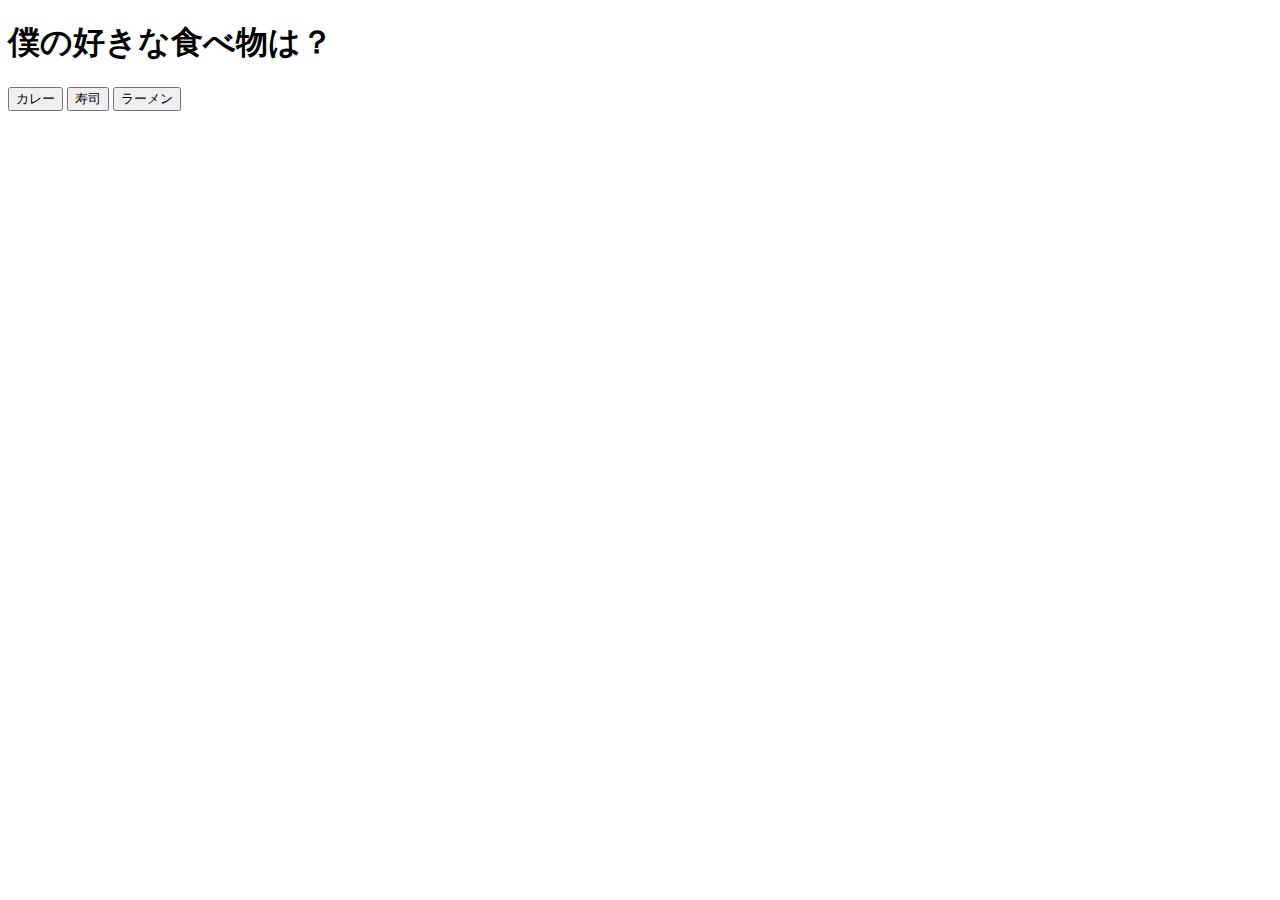
<file: 04_ゼミ/week1/quiz.html>
<!DOCTYPE html>
<html lang="ja">
  <head>
    <meta charset="UTF-8" />
    <meta http-equiv="X-UA-Compatible" content="IE=edge" />
    <meta name="viewport" content="width=device-width, initial-scale=1.0" />
    <title>Quiz</title>
    <link rel="stylesheet" href="quiz.css" />
  </head>
  <body>
    <h1>僕の好きな食べ物は？</h1>
    <button id="c">カレー</button>
    <button id="s">寿司</button>
    <button id="r">ラーメン</button>
    <div id="a"></div>
    <script></script>
  </body>
</html>
</file>
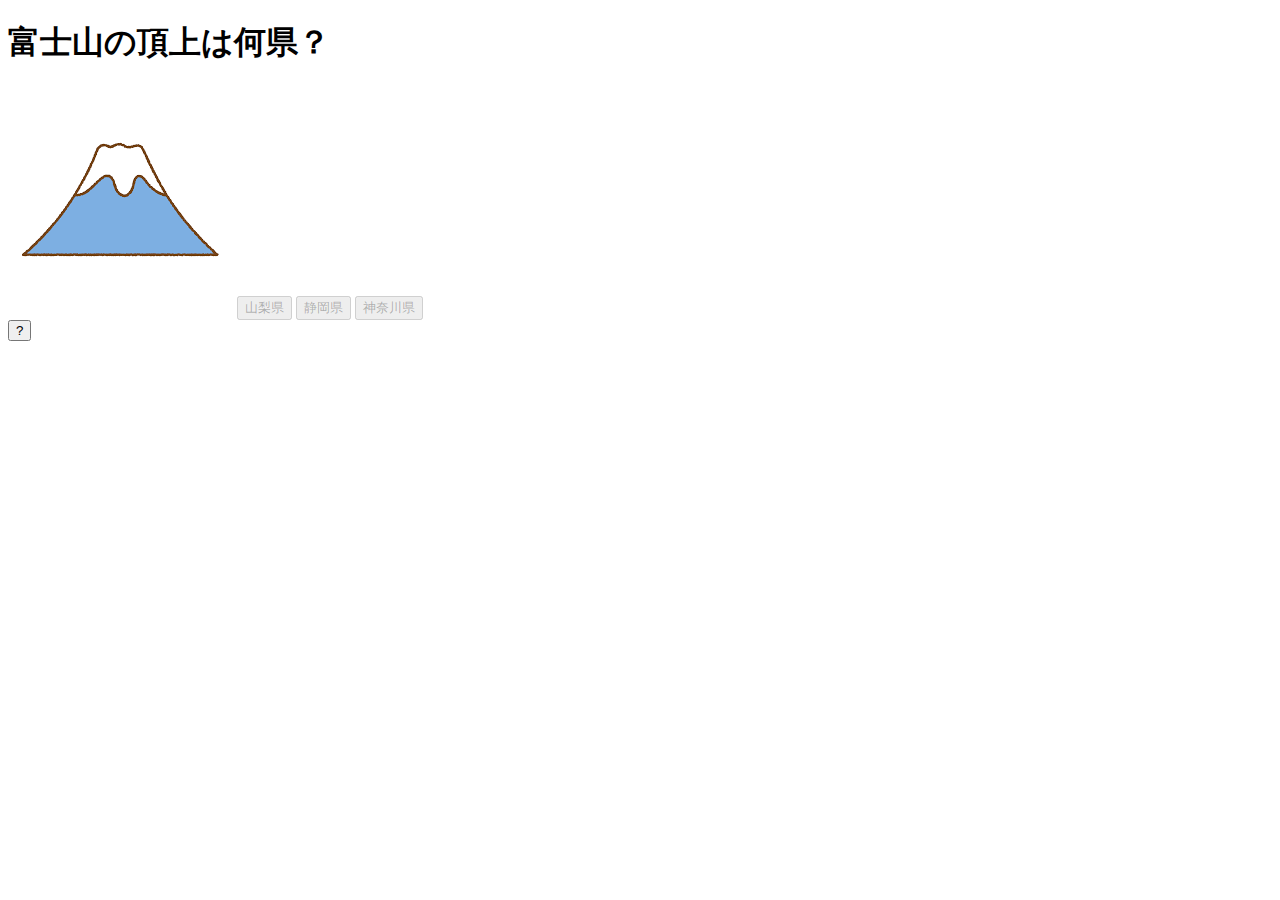
<file: 04_ゼミ/week1/quiz2.html>
<!DOCTYPE html>
<html lang="ja">
  <head>
    <meta charset="UTF-8" />
    <meta http-equiv="X-UA-Compatible" content="IE=edge" />
    <meta name="viewport" content="width=device-width, initial-scale=1.0" />
    <title>Quiz</title>
  </head>
  <body>
    <h1>富士山の頂上は何県？</h1>
    <img
      id="change"
      src="[data-uri]"
      alt="富士山"
    />
    <button id="y" disabled>山梨県</button>
    <button id="s" disabled>静岡県</button>
    <button id="k" disabled>神奈川県</button>
    <br />
    <button id="img">?</button>
    <div id="a"></div>
    <script>
      const button1 = document.getElementById("y")
      const button2 = document.getElementById("s")
      const button3 = document.getElementById("k")
      const ans = document.getElementById("a")
      const q = document.getElementById("img")
      const img = document.getElementById("change")
      button1.onclick = function () {
        ans.textContent = "正解！！"
      }
      button2.onclick = function () {
        ans.textContent = "正解！！"
      }
      button3.onclick = function () {
        ans.textContent = "はずれ＾＾"
      }
      q.onclick = function () {
        img.src =
          "https://encrypted-tbn0.gstatic.com/images?q=tbn:ANd9GcRKkdqFG1GRL5sDf1dKYyxE9xbaBcEoz5PuYg&usqp=CAU"
      }
    </script>
  </body>
</html>
</file>
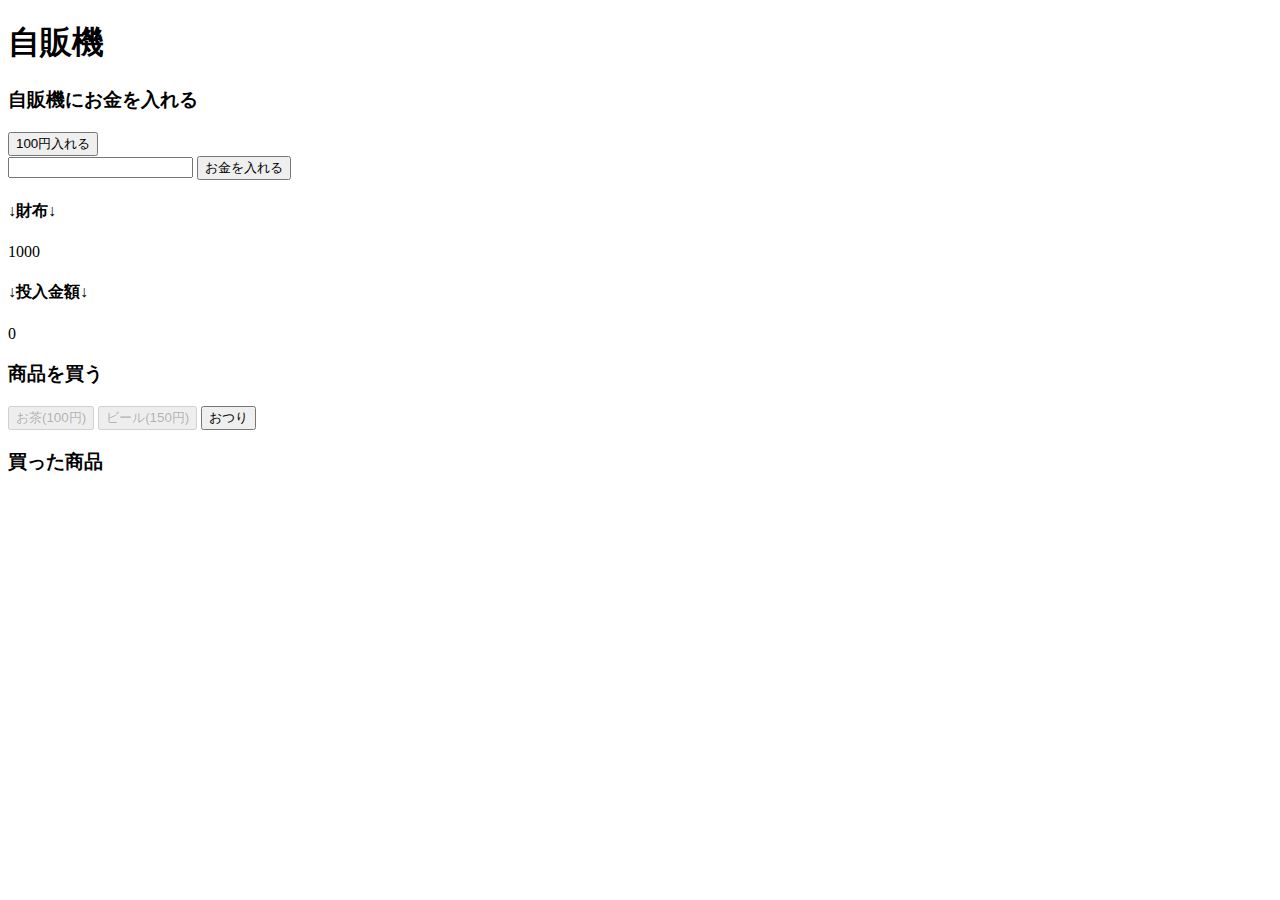
<file: 04_ゼミ/week2/main.html>
<!DOCTYPE html>
<html lang="ja">
  <head>
    <meta charset="UTF-8" />
    <meta http-equiv="X-UA-Compatible" content="IE=edge" />
    <meta name="viewport" content="width=device-width, initial-scale=1.0" />
    <title>自販機</title>
  </head>
  <body>
    <h1>自販機</h1>
    <section>
      <h3>自販機にお金を入れる</h3>
      <button id="add-button-100">100円入れる</button><br />
      <input id="add-money" />
      <button id="add-button-money">お金を入れる</button>
      <h4>↓財布↓</h4>
      <div id="display-saifu">1000</div>
      <h4>↓投入金額↓</h4>
      <div id="display-jihanki-money">0</div>
    </section>
    <section>
      <h3>商品を買う</h3>
      <button id="buy-button-tea" disabled>お茶(100円)</button>
      <button id="buy-button-beer" disabled>ビール(150円)</button>
      <button id="return-money">おつり</button>
    </section>
    <section>
      <h3>買った商品</h3>
      <div id="display-items"></div>
    </section>
    <script>
      let saifu = 1000
      let jihankiMoney = 0
      const addButton100 = document.getElementById("add-button-100")
      const displaySaifu = document.getElementById("display-saifu")
      const displayJihankiMoney = document.getElementById(
        "display-jihanki-money",
      )
      // HTML要素を取得する
      const buyButtonTea = document.getElementById("buy-button-tea")
      const buyButtonBeer = document.getElementById("buy-button-beer")
      const returnMoney = document.getElementById("return-money")
      const displayItems = document.getElementById("display-items")
      const addMoney = document.getElementById("add-money")
      const addButtonMoney = document.getElementById("add-button-money")

      const compair = function () {
        if (jihankiMoney >= 150) {
          buyButtonBeer.disabled = false
          buyButtonTea.disabled = false
        } else if (jihankiMoney >= 100) {
          buyButtonBeer.disabled = true
          buyButtonTea.disabled = false
        } else {
          buyButtonBeer.disabled = true
          buyButtonTea.disabled = true
        }
      }

      addButton100.onclick = function () {
        if (saifu >= 100) {
          saifu -= 100
          jihankiMoney += 100
          displaySaifu.textContent = saifu
          displayJihankiMoney.textContent = jihankiMoney
        }
        compair()
      }

      addButtonMoney.onclick = function () {
        if (saifu >= Number(addMoney.value)) {
          saifu -= Number(addMoney.value)
          jihankiMoney += Number(addMoney.value)
          displaySaifu.textContent = saifu
          displayJihankiMoney.textContent = jihankiMoney
        }
      }
      // buyButtonTea を押した時の処理
      buyButtonTea.onclick = function () {
        if (jihankiMoney >= 100) {
          jihankiMoney -= 100
          displayJihankiMoney.textContent = jihankiMoney
          displayItems.textContent += "🍵"
        }
        compair()
      }

      buyButtonBeer.onclick = function () {
        if (jihankiMoney >= 150) {
          jihankiMoney -= 150
          displayJihankiMoney.textContent = jihankiMoney
          displayItems.textContent += "🍺"
        }
        compair()
      }

      //おつりを押した時の処理
      returnMoney.onclick = function () {
        saifu += jihankiMoney
        jihankiMoney = 0
        displaySaifu.textContent = saifu
        displayJihankiMoney.textContent = jihankiMoney
        compair()
      }
    </script>
  </body>
</html>
</file>
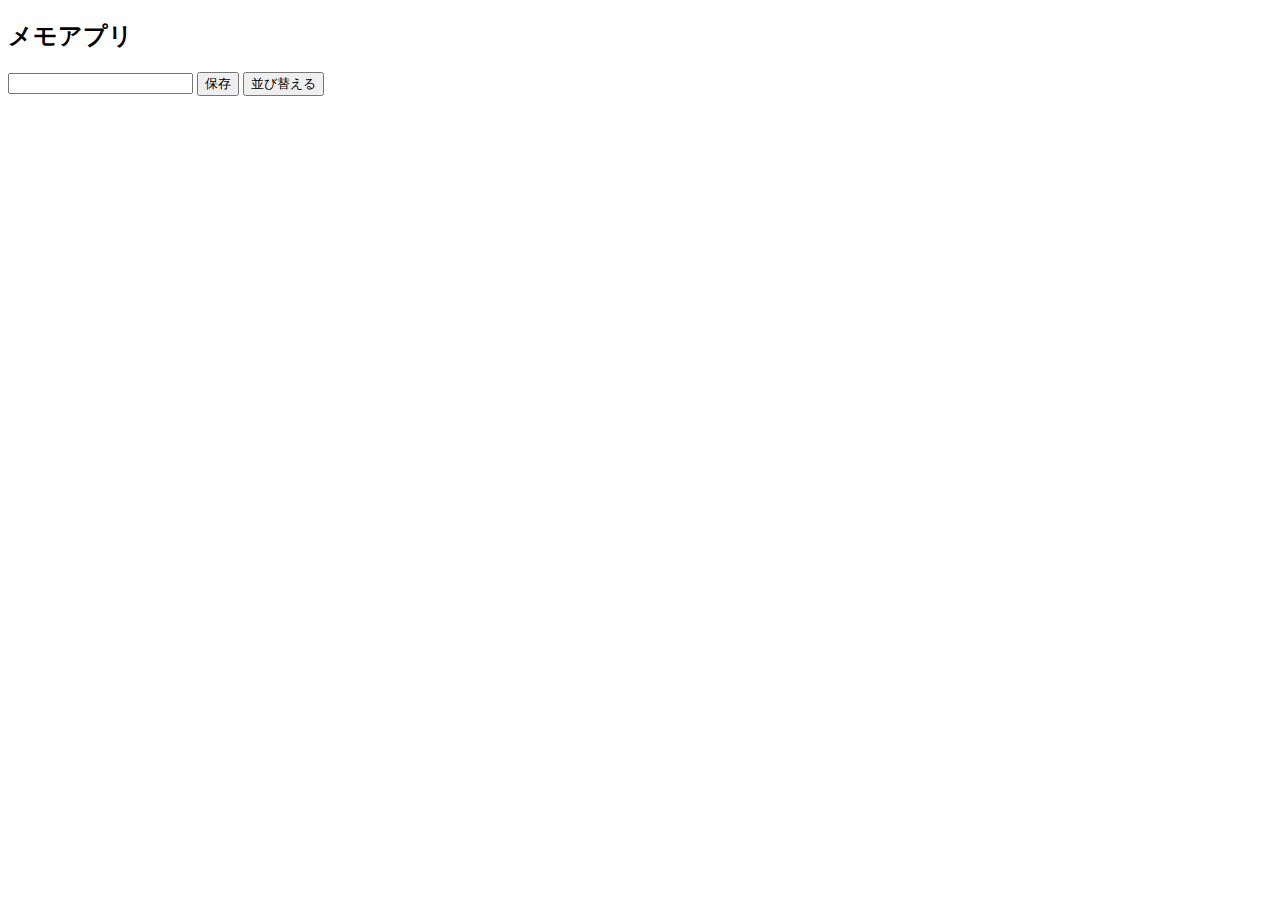
<file: 04_ゼミ/week2/main2.html>
<!DOCTYPE html>
<html lang="ja">
  <head>
    <meta charset="UTF-8" />
    <meta http-equiv="X-UA-Compatible" content="IE=edge" />
    <meta name="viewport" content="width=device-width, initial-scale=1.0" />
    <title>メモアプリ</title>
  </head>
  <body>
    <h2>メモアプリ</h2>
    <input type="text" id="memo-input" />
    <button id="add-button">保存</button>
    <button id="sort">並び替える</button>
    <div id="memo-container"></div>
    <script>
      const memoInput = document.getElementById("memo-input")
      const addButton = document.getElementById("add-button")
      const memoContainer = document.getElementById("memo-container")

      let memos = []
      if (localStorage.memos) {
        // ローカルストレージのmemosキーからJSONを読み込む。
        const memosJson = localStorage.memos
        // JSON.parseで配列にして、memosを更新する。
        memos = JSON.parse(memosJson)

        // ページ読み込み時に、配列の内容をブラウザに反映する。
        for (let i = 0; i < memos.length; i++) {
          const div = document.createElement("div")
          div.textContent = memos[i]
          memoContainer.append(div)
        }
      }

      addButton.onclick = function () {
        memos.push(memoInput.value)
        // ローカルストレージのmemosキーにJSONにしたmemosを保存する。
        localStorage.memos = JSON.stringify(memos)
        console.log(memos)

        memoContainer.textContent = ""

        for (let i = 0; i < memos.length; i++) {
          const div = document.createElement("div")
          div.textContent = memos[i]
          memoContainer.append(div)
        }
        // 取得した内容をDOMに反映する
        // 1. div をJavaScriptで新しく作る
        // const div = document.createElement("div")

        // 2. 作成したdivのtextContentにinputに入力した内容を入れる
        // div.textContent = memoInput.value
        // 3. 作成したdivを<div id="memo-container"></div>の子要素に追加する
        // memoContainer.append(div)
      }
    </script>
  </body>
</html>
</file>
<file: 04_ゼミ/week1/quiz.css>
#a {
  font-size: large;
}
</file>
